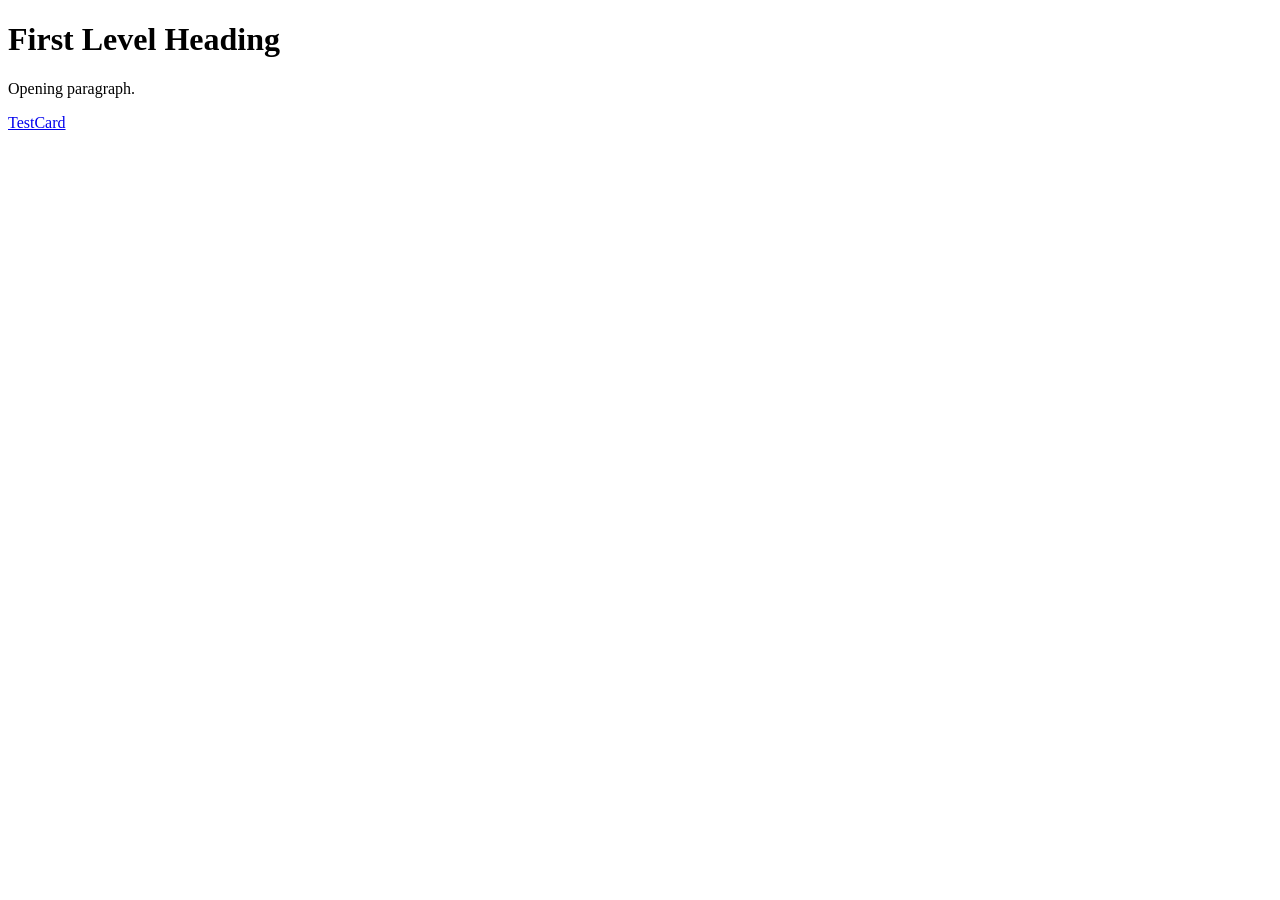
<file: week1/index.html>
<!DOCTYPE html>
<html>
    <head>
        <title>Page Title</title>
    </head>
    <body>
        <h1>First Level Heading</h1>
        <p>Opening paragraph.</p>
        <a href="hello.html">TestCard</a>
    </body>
</html>
</file>
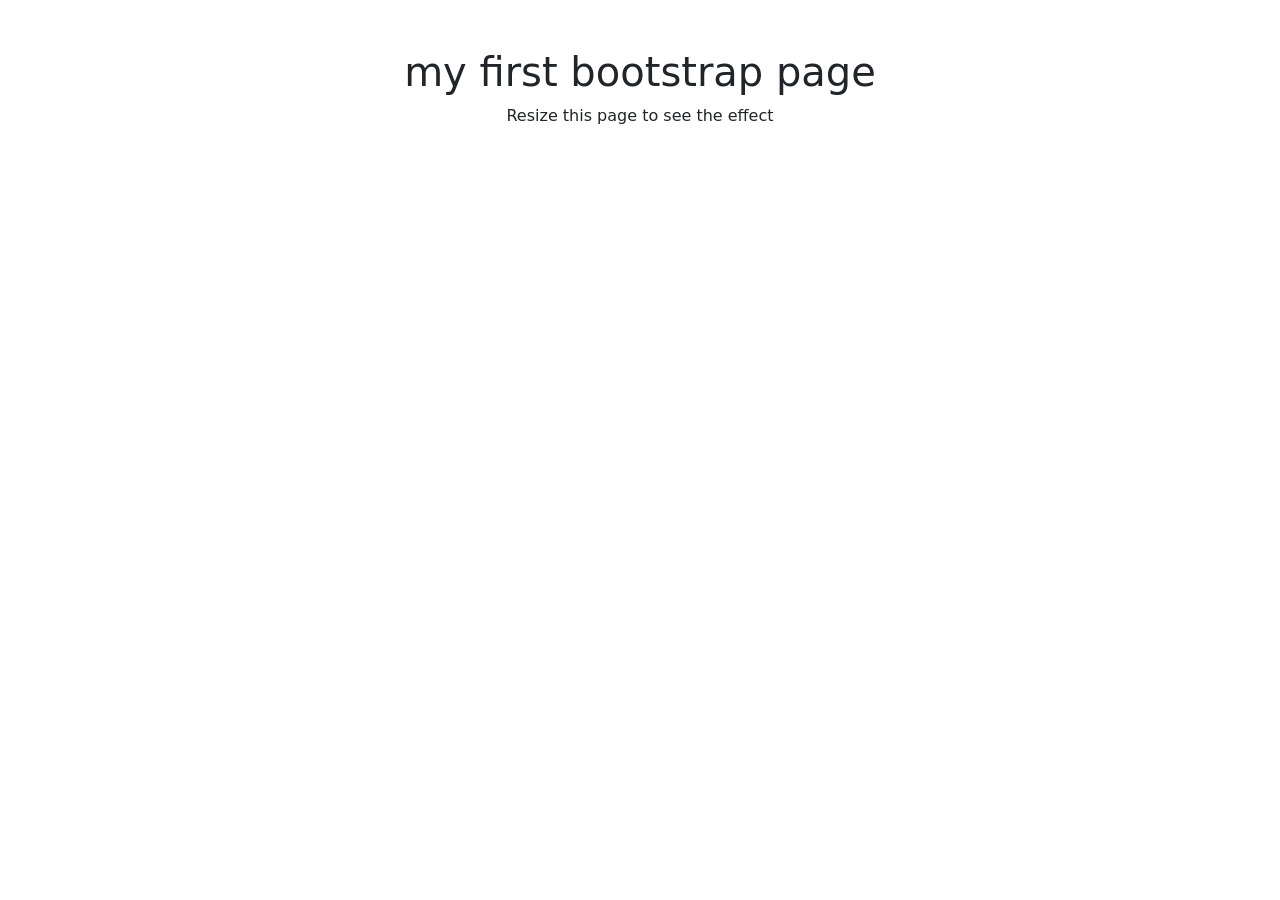
<file: week 3/public/index.html>
<!DOCTYPE html>
<html lang="en">
<head>
    <meta charset="UTF-8">
    <meta name="viewport" content="width=device-width, initial-scale=1.0">
    <title>Document</title>
    <link href="https://cdn.jsdelivr.net/npm/bootstrap@5.0.2/dist/css/bootstrap.min.css" 
    rel="stylesheet" integrity="sha384-EVSTQN3/azprG1Anm3QDgpJLIm9Nao0Yz1ztcQTwFspd3yD65VohhpuuCOmLASjC" crossorigin="anonymous">
    <script src="https://cdn.jsdelivr.net/npm/bootstrap@5.0.2/dist/js/bootstrap.bundle.min.js" 
    integrity="sha384-MrcW6ZMFYlzcLA8Nl+NtUVF0sA7MsXsP1UyJoMp4YLEuNSfAP+JcXn/tWtIaxVXM" crossorigin="anonymous"></script>
</head>
<body>
    <div class="container-fluid py-5 text-start text-sm-center ">
    <h1> my first bootstrap page </h1>
    <p> Resize this page to see the effect </p>
    </div>
</body>
</html>
</file>
